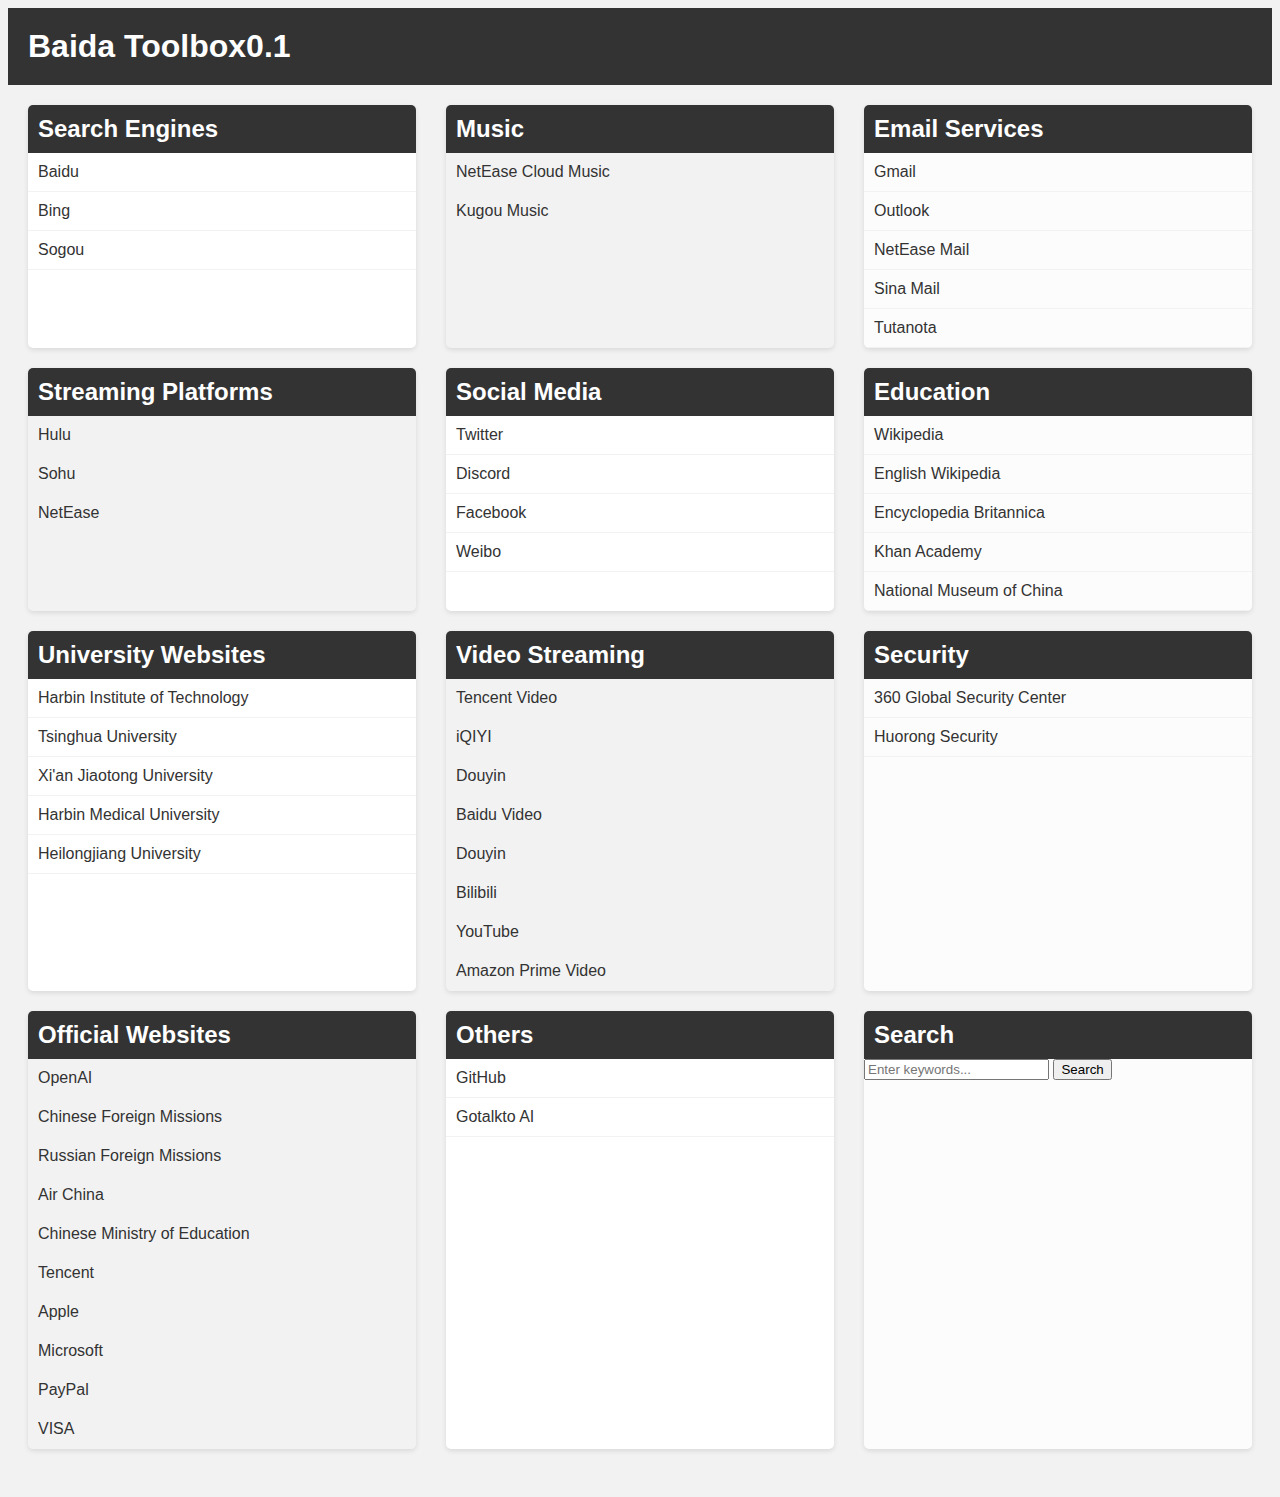
<file: index.html>
<!DOCTYPE html>
<html lang="en">
<head>
  <meta charset="UTF-8">
  <meta name="viewport" content="width=device-width, initial-scale=1.0">
  <title>Baida Toolbox</title>
  <link rel="stylesheet" href="style.css">
</head>
<body>
  <header>
    <h1>Baida Toolbox0.1</h1>
  </header>
  
  <div id="toolLinksContainer">
    <div class="category">
      <h2>Search Engines</h2>
      <ul>
        <li><a href="https://www.baidu.com">Baidu</a></li>
        <li><a href="https://www.bing.com">Bing</a></li>
        <li><a href="https://www.sogou.com">Sogou</a></li>
      </ul>
    </div>

    <div class="category">
      <h2>Music</h2>
      <ul>
        <li><a href="https://music.163.com">NetEase Cloud Music</a></li>
        <li><a href="https://www.kugou.com">Kugou Music</a></li>
      </ul>
    </div>

    <div class="category">
      <h2>Email Services</h2>
      <ul>
        <li><a href="https://mail.google.com">Gmail</a></li>
        <li><a href="https://outlook.live.com">Outlook</a></li>
        <li><a href="https://mail.163.com">NetEase Mail</a></li>
        <li><a href="https://mail.sina.com.cn">Sina Mail</a></li>
        <li><a href="https://tutanota.com">Tutanota</a></li>
      </ul>
    </div>

    <div class="category">
      <h2>Streaming Platforms</h2>
      <ul>
        <li><a href="https://www.hulu.com">Hulu</a></li>
        <li><a href="https://www.sohu.com">Sohu</a></li>
        <li><a href="https://www.163.com">NetEase</a></li>
      </ul>
    </div>

    <div class="category">
      <h2>Social Media</h2>
      <ul>
        <li><a href="https://www.twitter.com">Twitter</a></li>
        <li><a href="https://www.discord.com">Discord</a></li>
        <li><a href="https://www.facebook.com">Facebook</a></li>
        <li><a href="https://weibo.com">Weibo</a></li>
      </ul>
    </div>

    <div class="category">
      <h2>Education</h2>
      <ul>
        <li><a href="https://www.wikipedia.org">Wikipedia</a></li>
        <li><a href="https://en.wikipedia.org">English Wikipedia</a></li>
        <li><a href="https://www.britannica.com">Encyclopedia Britannica</a></li>
        <li><a href="https://www.khanacademy.org">Khan Academy</a></li>
        <li><a href="https://www.chnmuseum.cn">National Museum of China</a></li>
      </ul>
    </div>

    <div class="category">
      <h2>University Websites</h2>
      <ul>
        <li><a href="https://www.harbinstitute.edu.cn">Harbin Institute of Technology</a></li>
        <li><a href="https://www.tsinghua.edu.cn">Tsinghua University</a></li>
        <li><a href="https://www.xjtu.edu.cn">Xi'an Jiaotong University</a></li>
        <li><a href="https://www.hmudc.edu.cn">Harbin Medical University</a></li>
        <li><a href="https://www.hlju.edu.cn">Heilongjiang University</a></li>
      </ul>
    </div>

    <div class="category">
      <h2>Video Streaming</h2>
      <ul>
        <li><a href="https://v.qq.com">Tencent Video</a></li>
        <li><a href="https://www.iqiyi.com">iQIYI</a></li>
        <li><a href="https://www.ixigua.com">Douyin</a></li>
        <li><a href="https://v.baidu.com">Baidu Video</a></li>
        <li><a href="https://www.douyin.com">Douyin</a></li>
        <li><a href="https://www.bilibili.com">Bilibili</a></li>
        <li><a href="https://www.youtube.com">YouTube</a></li>
        <li><a href="https://www.amazon.com/primevideo">Amazon Prime Video</a></li>
      </ul>
    </div>

    <div class="category">
      <h2>Security</h2>
      <ul>
        <li><a href="https://www.360.com">360 Global Security Center</a></li>
        <li><a href="https://www.huorong.cn">Huorong Security</a></li>
      </ul>
    </div>

    <div class="category">
      <h2>Official Websites</h2>
      <ul>
        <li><a href="https://openai.com">OpenAI</a></li>
        <li><a href="https://www.fmprc.gov.cn">Chinese Foreign Missions</a></li>
        <li><a href="https://russia.mid.ru">Russian Foreign Missions</a></li>
        <li><a href="https://www.airchina.com">Air China</a></li>
        <li><a href="http://www.moe.gov.cn">Chinese Ministry of Education</a></li>
        <li><a href="https://www.tencent.com">Tencent</a></li>
        <li><a href="https://www.apple.com">Apple</a></li>
        <li><a href="https://www.microsoft.com">Microsoft</a></li>
        <li><a href="https://www.paypal.com">PayPal</a></li>
        <li><a href="https://www.visa.com">VISA</a></li>
      </ul>
    </div>

    <div class="category">
      <h2>Others</h2>
      <ul>
        <li><a href="https://www.github.com">GitHub</a></li>
        <li><a href="https://www.gotalkto.com/">Gotalkto AI</a></li>
      </ul>
    </div>

    <!-- 搜索功能 -->
    <div class="category" id="searchCategory">
      <h2>Search</h2>
      <form id="searchForm">
        <input type="text" id="searchInput" placeholder="Enter keywords...">
        <button type="button" id="searchButton">Search</button>
      </form>
    </div>
  </div>

  <script src="script.js"></script>
  <script>
    window.onload = function() {
      var searchForm = document.getElementById('searchForm');
      var searchInput = document.getElementById('searchInput');
      var searchButton = document.getElementById('searchButton');

      searchForm.addEventListener('submit', function(e) {
        e.preventDefault(); // 阻止表单提交的默认行为
        performSearch();
      });

      searchButton.addEventListener('click', function() {
        performSearch();
      });

      function performSearch() {
        var keywords = searchInput.value.trim();
        if (keywords !== '') {
          var searchUrl = 'https://www.bing.com' + encodeURIComponent(keywords);
          window.open(searchUrl, '_blank');
        }
      }
    }
  </script>
</body>
</html>
</file>
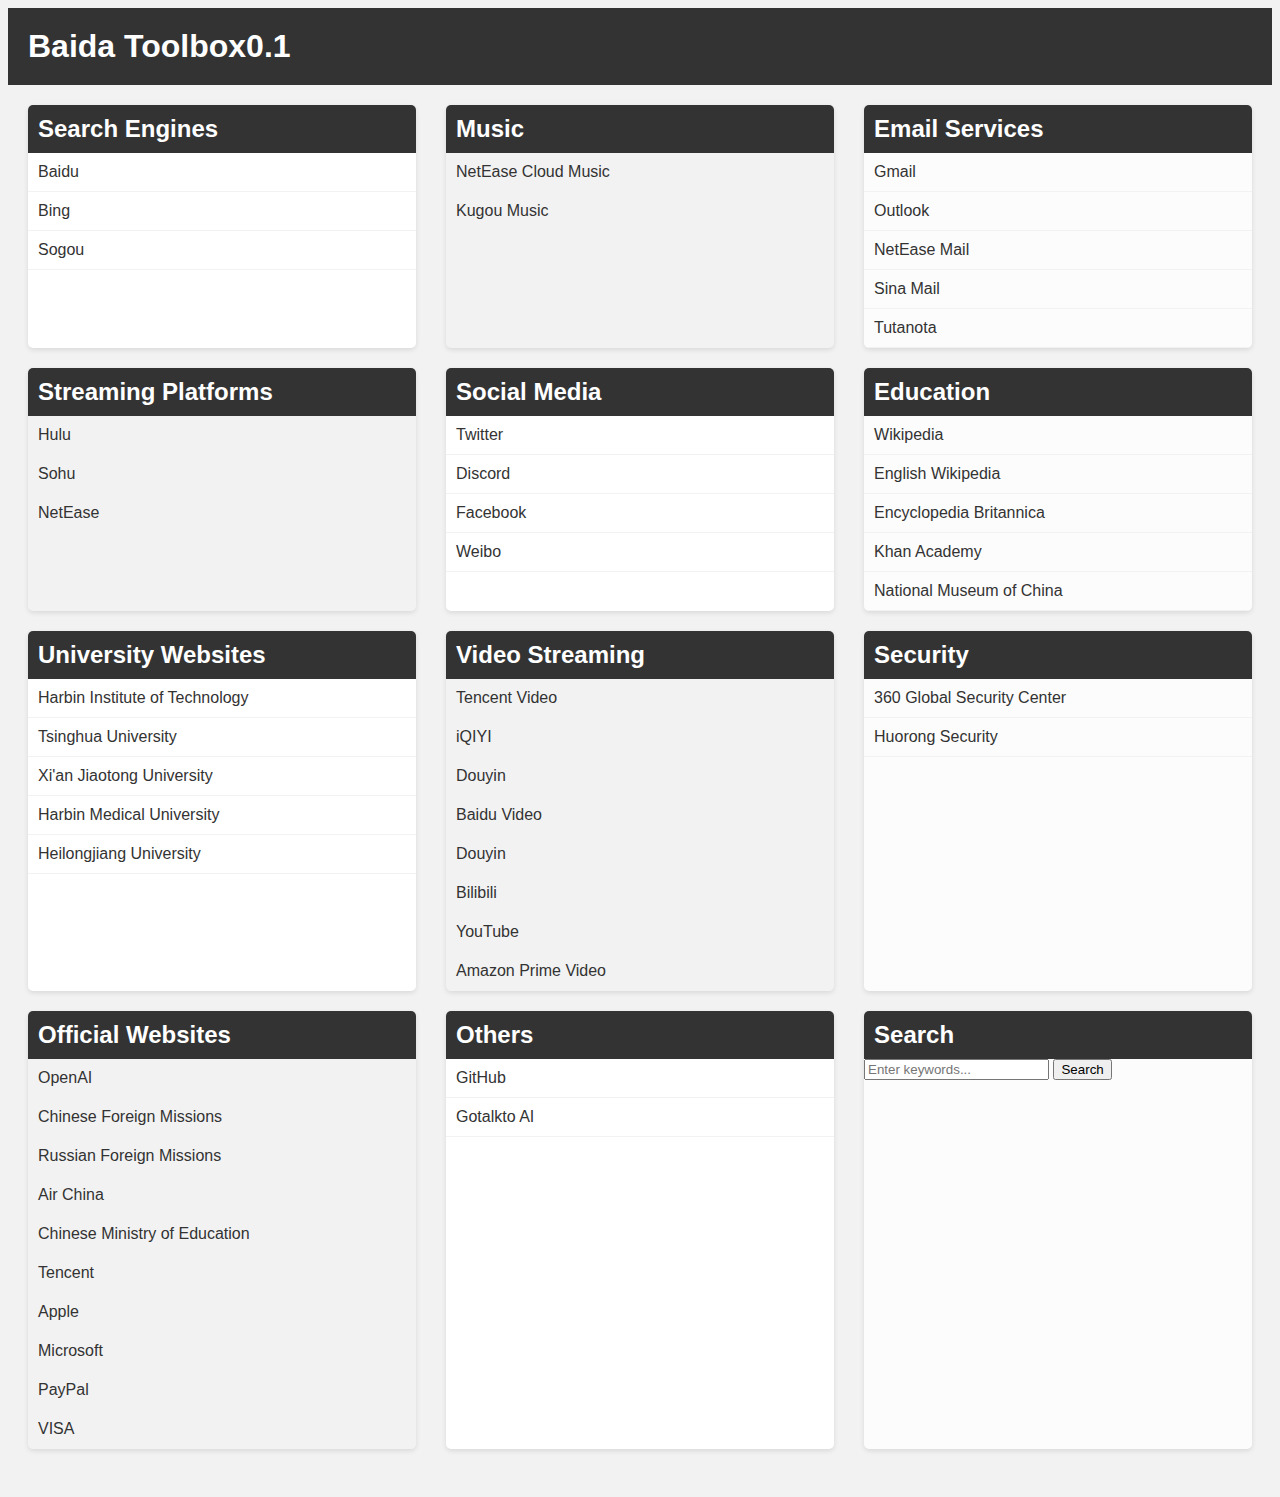
<file: Toolbox website-0.1-alpha.html>
<html lang="en">

<head>
    <meta charset="UTF-8">
    <meta name="viewport" content="width=device-width, initial-scale=1.0">
    <title>Baida Toolbox</title>
    <link rel="stylesheet" href="style.css">

    <style>
        /* 设置全局样式 */
        body {
          font-family: Arial, sans-serif;
          background-color: #f2f2f2;
        }
        
        header {
          background-color: #333;
          padding: 20px;
          color: #fff;
        }
        
        h1 {
          margin: 0;
        }
        
        #toolLinksContainer {
          display: flex;
          flex-wrap: wrap;
          justify-content: space-between;
          padding: 20px;
        }
        
        .category {
          width: calc(33.33% - 20px);
          margin-bottom: 20px;
          background-color: #fff;
          border-radius: 5px;
          box-shadow: 0 2px 5px rgba(0, 0, 0, 0.1);
          overflow: hidden;
        }
        
        h2 {
          background-color: #333;
          color: #fff;
          padding: 10px;
          margin: 0;
        }
        
        ul {
          list-style: none;
          padding: 0;
          margin: 0;
        }
        
        li {
          padding: 10px;
          border-bottom: 1px solid #f2f2f2;
        }
        
        a {
          color: #333;
          text-decoration: none;
          transition: color 0.3s;
        }
        
        a:hover {
          color: #ff5f5f;
        }
        
        /* 设置特定类别的颜色样式 */
        .category:nth-child(2n) {
          background-color: #f2f2f2;
        }
        
        .category:nth-child(3n) {
          background-color: #fcfcfc;
        }
        
        /* 设置响应式布局 */
        @media screen and (max-width: 768px) {
          .category {
            width: calc(50% - 20px);
          }
        }
        
        @media screen and (max-width: 480px) {
          .category {
            width: 100%;
          }
        }
        
        /* 将搜索框放在上方灰色区域的下方 */
        #searchContainer {
          margin-top: 20px;
        }
    </style>
</head>

<body>
    <header>
        <h1>Baida Toolbox0.1</h1>
    </header>

    <div id="toolLinksContainer">
        <div class="category">
            <h2>Search Engines</h2>
            <ul>
                <li><a href="https://www.baidu.com">Baidu</a></li>
                <li><a href="https://www.bing.com">Bing</a></li>
                <li><a href="https://www.sogou.com">Sogou</a></li>
            </ul>
        </div>

        <div class="category">
            <h2>Music</h2>
            <ul>
                <li><a href="https://music.163.com">NetEase Cloud Music</a></li>
                <li><a href="https://www.kugou.com">Kugou Music</a></li>
            </ul>
        </div>

        <div class="category">
            <h2>Email Services</h2>
            <ul>
                <li><a href="https://mail.google.com">Gmail</a></li>
                <li><a href="https://outlook.live.com">Outlook</a></li>
                <li><a href="https://mail.163.com">NetEase Mail</a></li>
                <li><a href="https://mail.sina.com.cn">Sina Mail</a></li>
                <li><a href="https://tutanota.com">Tutanota</a></li>
            </ul>
        </div>

        <div class="category">
            <h2>Streaming Platforms</h2>
            <ul>
                <li><a href="https://www.hulu.com">Hulu</a></li>
                <li><a href="https://www.sohu.com">Sohu</a></li>
                <li><a href="https://www.163.com">NetEase</a></li>
            </ul>
        </div>

        <div class="category">
            <h2>Social Media</h2>
            <ul>
                <li><a href="https://www.twitter.com">Twitter</a></li>
                <li><a href="https://www.discord.com">Discord</a></li>
                <li><a href="https://www.facebook.com">Facebook</a></li>
                <li><a href="https://weibo.com">Weibo</a></li>
            </ul>
        </div>

        <div class="category">
            <h2>Education</h2>
            <ul>
                <li><a href="https://www.wikipedia.org">Wikipedia</a></li>
                <li><a href="https://en.wikipedia.org">English Wikipedia</a></li>
                <li><a href="https://www.britannica.com">Encyclopedia Britannica</a></li>
                <li><a href="https://www.khanacademy.org">Khan Academy</a></li>
                <li><a href="https://www.chnmuseum.cn">National Museum of China</a></li>
            </ul>
        </div>

        <div class="category">
            <h2>University Websites</h2>
            <ul>
                <li><a href="https://www.harbinstitute.edu.cn">Harbin Institute of Technology</a></li>
                <li><a href="https://www.tsinghua.edu.cn">Tsinghua University</a></li>
                <li><a href="https://www.xjtu.edu.cn">Xi'an Jiaotong University</a></li>
                <li><a href="https://www.hmudc.edu.cn">Harbin Medical University</a></li>
                <li><a href="https://www.hlju.edu.cn">Heilongjiang University</a></li>
            </ul>
        </div>

        <div class="category">
            <h2>Video Streaming</h2>
            <ul>
                <li><a href="https://v.qq.com">Tencent Video</a></li>
                <li><a href="https://www.iqiyi.com">iQIYI</a></li>
                <li><a href="https://www.ixigua.com">Douyin</a></li>
                <li><a href="https://v.baidu.com">Baidu Video</a></li>
                <li><a href="https://www.douyin.com">Douyin</a></li>
                <li><a href="https://www.bilibili.com">Bilibili</a></li>
                <li><a href="https://www.youtube.com">YouTube</a></li>
                <li><a href="https://www.amazon.com/primevideo">Amazon Prime Video</a></li>
            </ul>
        </div>

        <div class="category">
            <h2>Security</h2>
            <ul>
                <li><a href="https://www.360.com">360 Global Security Center</a></li>
                <li><a href="https://www.huorong.cn">Huorong Security</a></li>
            </ul>
        </div>

        <div class="category">
            <h2>Official Websites</h2>
            <ul>
                <li><a href="https://openai.com">OpenAI</a></li>
                <li><a href="https://www.fmprc.gov.cn">Chinese Foreign Missions</a></li>
                <li><a href="https://russia.mid.ru">Russian Foreign Missions</a></li>
                <li><a href="https://www.airchina.com">Air China</a></li>
                <li><a href="http://www.moe.gov.cn">Chinese Ministry of Education</a></li>
                <li><a href="https://www.tencent.com">Tencent</a></li>
                <li><a href="https://www.apple.com">Apple</a></li>
                <li><a href="https://www.microsoft.com">Microsoft</a></li>
                <li><a href="https://www.paypal.com">PayPal</a></li>
                <li><a href="https://www.visa.com">VISA</a></li>
            </ul>
        </div>

        <div class="category">
            <h2>Others</h2>
            <ul>
                <li><a href="https://www.github.com">GitHub</a></li>
                <li><a href="https://www.gotalkto.com/">Gotalkto AI</a></li>
            </ul>
        </div>

        <!-- 搜索功能 -->
        <div class="category" id="searchCategory">
            <h2>Search</h2>
            <form id="searchForm">
                <input type="text" id="searchInput" placeholder="Enter keywords...">
                <button type="button" id="searchButton">Search</button>
            </form>
        </div>
    </div>

    <script src="script.js"></script>
    <script>
        window.onload = function() {
          var searchForm = document.getElementById('searchForm');
          var searchInput = document.getElementById('searchInput');
          var searchButton = document.getElementById('searchButton');
        
          searchForm.addEventListener('submit', function(e) {
            e.preventDefault(); // 阻止表单提交的默认行为
            performSearch();
          });
        
          searchButton.addEventListener('click', function() {
            performSearch();
          });
        
          function performSearch() {
            var keywords = searchInput.value.trim();
            if (keywords !== '') {
              var searchUrl = 'https://www.bing.com' + encodeURIComponent(keywords);
              window.open(searchUrl, '_blank');
            }
          }
        }
    </script>

</body>

</html>
</file>
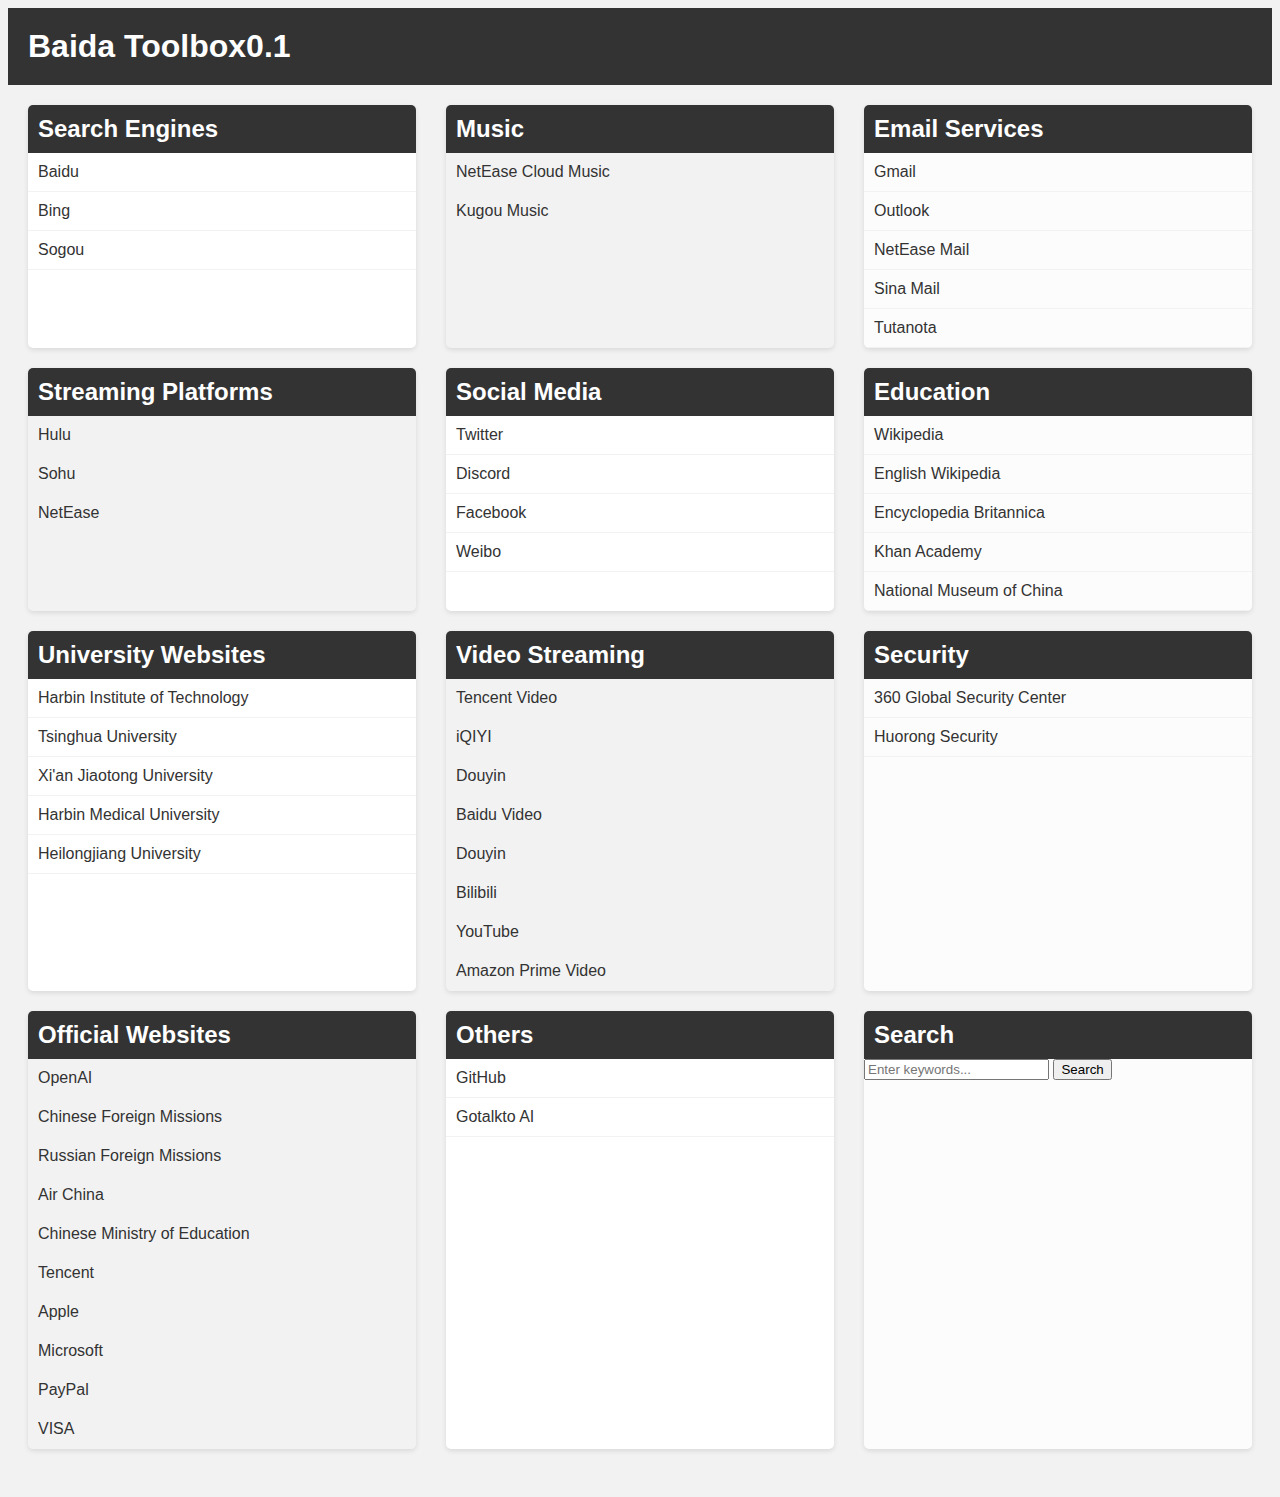
<file: 网址导航1.1-beta.html>
<html lang="en">

<head>
    <meta charset="UTF-8">
    <meta name="viewport" content="width=device-width, initial-scale=1.0">
    <title>Baida Toolbox</title>
    <link rel="stylesheet" href="style.css">

    <style>
        /* 设置全局样式 */
        body {
          font-family: Arial, sans-serif;
          background-color: #f2f2f2;
        }
        
        header {
          background-color: #333;
          padding: 20px;
          color: #fff;
        }
        
        h1 {
          margin: 0;
        }
        
        #toolLinksContainer {
          display: flex;
          flex-wrap: wrap;
          justify-content: space-between;
          padding: 20px;
        }
        
        .category {
          width: calc(33.33% - 20px);
          margin-bottom: 20px;
          background-color: #fff;
          border-radius: 5px;
          box-shadow: 0 2px 5px rgba(0, 0, 0, 0.1);
          overflow: hidden;
        }
        
        h2 {
          background-color: #333;
          color: #fff;
          padding: 10px;
          margin: 0;
        }
        
        ul {
          list-style: none;
          padding: 0;
          margin: 0;
        }
        
        li {
          padding: 10px;
          border-bottom: 1px solid #f2f2f2;
        }
        
        a {
          color: #333;
          text-decoration: none;
          transition: color 0.3s;
        }
        
        a:hover {
          color: #ff5f5f;
        }
        
        /* 设置特定类别的颜色样式 */
        .category:nth-child(2n) {
          background-color: #f2f2f2;
        }
        
        .category:nth-child(3n) {
          background-color: #fcfcfc;
        }
        
        /* 设置响应式布局 */
        @media screen and (max-width: 768px) {
          .category {
            width: calc(50% - 20px);
          }
        }
        
        @media screen and (max-width: 480px) {
          .category {
            width: 100%;
          }
        }
        
        /* 将搜索框放在上方灰色区域的下方 */
        #searchContainer {
          margin-top: 20px;
        }
    </style>
</head>

<body>
    <header>
        <h1>Baida Toolbox0.1</h1>
    </header>

    <div id="toolLinksContainer">
        <div class="category">
            <h2>Search Engines</h2>
            <ul>
                <li><a href="https://www.baidu.com">Baidu</a></li>
                <li><a href="https://www.bing.com">Bing</a></li>
                <li><a href="https://www.sogou.com">Sogou</a></li>
            </ul>
        </div>

        <div class="category">
            <h2>Music</h2>
            <ul>
                <li><a href="https://music.163.com">NetEase Cloud Music</a></li>
                <li><a href="https://www.kugou.com">Kugou Music</a></li>
            </ul>
        </div>

        <div class="category">
            <h2>Email Services</h2>
            <ul>
                <li><a href="https://mail.google.com">Gmail</a></li>
                <li><a href="https://outlook.live.com">Outlook</a></li>
                <li><a href="https://mail.163.com">NetEase Mail</a></li>
                <li><a href="https://mail.sina.com.cn">Sina Mail</a></li>
                <li><a href="https://tutanota.com">Tutanota</a></li>
            </ul>
        </div>

        <div class="category">
            <h2>Streaming Platforms</h2>
            <ul>
                <li><a href="https://www.hulu.com">Hulu</a></li>
                <li><a href="https://www.sohu.com">Sohu</a></li>
                <li><a href="https://www.163.com">NetEase</a></li>
            </ul>
        </div>

        <div class="category">
            <h2>Social Media</h2>
            <ul>
                <li><a href="https://www.twitter.com">Twitter</a></li>
                <li><a href="https://www.discord.com">Discord</a></li>
                <li><a href="https://www.facebook.com">Facebook</a></li>
                <li><a href="https://weibo.com">Weibo</a></li>
            </ul>
        </div>

        <div class="category">
            <h2>Education</h2>
            <ul>
                <li><a href="https://www.wikipedia.org">Wikipedia</a></li>
                <li><a href="https://en.wikipedia.org">English Wikipedia</a></li>
                <li><a href="https://www.britannica.com">Encyclopedia Britannica</a></li>
                <li><a href="https://www.khanacademy.org">Khan Academy</a></li>
                <li><a href="https://www.chnmuseum.cn">National Museum of China</a></li>
            </ul>
        </div>

        <div class="category">
            <h2>University Websites</h2>
            <ul>
                <li><a href="https://www.harbinstitute.edu.cn">Harbin Institute of Technology</a></li>
                <li><a href="https://www.tsinghua.edu.cn">Tsinghua University</a></li>
                <li><a href="https://www.xjtu.edu.cn">Xi'an Jiaotong University</a></li>
                <li><a href="https://www.hmudc.edu.cn">Harbin Medical University</a></li>
                <li><a href="https://www.hlju.edu.cn">Heilongjiang University</a></li>
            </ul>
        </div>

        <div class="category">
            <h2>Video Streaming</h2>
            <ul>
                <li><a href="https://v.qq.com">Tencent Video</a></li>
                <li><a href="https://www.iqiyi.com">iQIYI</a></li>
                <li><a href="https://www.ixigua.com">Douyin</a></li>
                <li><a href="https://v.baidu.com">Baidu Video</a></li>
                <li><a href="https://www.douyin.com">Douyin</a></li>
                <li><a href="https://www.bilibili.com">Bilibili</a></li>
                <li><a href="https://www.youtube.com">YouTube</a></li>
                <li><a href="https://www.amazon.com/primevideo">Amazon Prime Video</a></li>
            </ul>
        </div>

        <div class="category">
            <h2>Security</h2>
            <ul>
                <li><a href="https://www.360.com">360 Global Security Center</a></li>
                <li><a href="https://www.huorong.cn">Huorong Security</a></li>
            </ul>
        </div>

        <div class="category">
            <h2>Official Websites</h2>
            <ul>
                <li><a href="https://openai.com">OpenAI</a></li>
                <li><a href="https://www.fmprc.gov.cn">Chinese Foreign Missions</a></li>
                <li><a href="https://russia.mid.ru">Russian Foreign Missions</a></li>
                <li><a href="https://www.airchina.com">Air China</a></li>
                <li><a href="http://www.moe.gov.cn">Chinese Ministry of Education</a></li>
                <li><a href="https://www.tencent.com">Tencent</a></li>
                <li><a href="https://www.apple.com">Apple</a></li>
                <li><a href="https://www.microsoft.com">Microsoft</a></li>
                <li><a href="https://www.paypal.com">PayPal</a></li>
                <li><a href="https://www.visa.com">VISA</a></li>
            </ul>
        </div>

        <div class="category">
            <h2>Others</h2>
            <ul>
                <li><a href="https://www.github.com">GitHub</a></li>
                <li><a href="https://www.gotalkto.com/">Gotalkto AI</a></li>
            </ul>
        </div>

        <!-- 搜索功能 -->
        <div class="category" id="searchCategory">
            <h2>Search</h2>
            <form id="searchForm">
                <input type="text" id="searchInput" placeholder="Enter keywords...">
                <button type="button" id="searchButton">Search</button>
            </form>
        </div>
    </div>

    <script src="script.js"></script>
    <script>
        window.onload = function() {
          var searchForm = document.getElementById('searchForm');
          var searchInput = document.getElementById('searchInput');
          var searchButton = document.getElementById('searchButton');
        
          searchForm.addEventListener('submit', function(e) {
            e.preventDefault(); // 阻止表单提交的默认行为
            performSearch();
          });
        
          searchButton.addEventListener('click', function() {
            performSearch();
          });
        
          function performSearch() {
            var keywords = searchInput.value.trim();
            if (keywords !== '') {
              var searchUrl = 'https://www.bing.com' + encodeURIComponent(keywords);
              window.open(searchUrl, '_blank');
            }
          }
        }
    </script>

</body>

</html>
</file>
<file: style.css>
/* 设置全局样式 */
body {
  font-family: Arial, sans-serif;
  background-color: #f2f2f2;
}

header {
  background-color: #333;
  padding: 20px;
  color: #fff;
}

h1 {
  margin: 0;
}

#toolLinksContainer {
  display: flex;
  flex-wrap: wrap;
  justify-content: space-between;
  padding: 20px;
}

.category {
  width: calc(33.33% - 20px);
  margin-bottom: 20px;
  background-color: #fff;
  border-radius: 5px;
  box-shadow: 0 2px 5px rgba(0, 0, 0, 0.1);
  overflow: hidden;
}

h2 {
  background-color: #333;
  color: #fff;
  padding: 10px;
  margin: 0;
}

ul {
  list-style: none;
  padding: 0;
  margin: 0;
}

li {
  padding: 10px;
  border-bottom: 1px solid #f2f2f2;
}

a {
  color: #333;
  text-decoration: none;
  transition: color 0.3s;
}

a:hover {
  color: #ff5f5f;
}

/* 设置特定类别的颜色样式 */
.category:nth-child(2n) {
  background-color: #f2f2f2;
}

.category:nth-child(3n) {
  background-color: #fcfcfc;
}

/* 设置响应式布局 */
@media screen and (max-width: 768px) {
  .category {
    width: calc(50% - 20px);
  }
}

@media screen and (max-width: 480px) {
  .category {
    width: 100%;
  }
}

/* 将搜索框放在上方灰色区域的下方 */
#searchContainer {
  margin-top: 20px;
}
</file>
